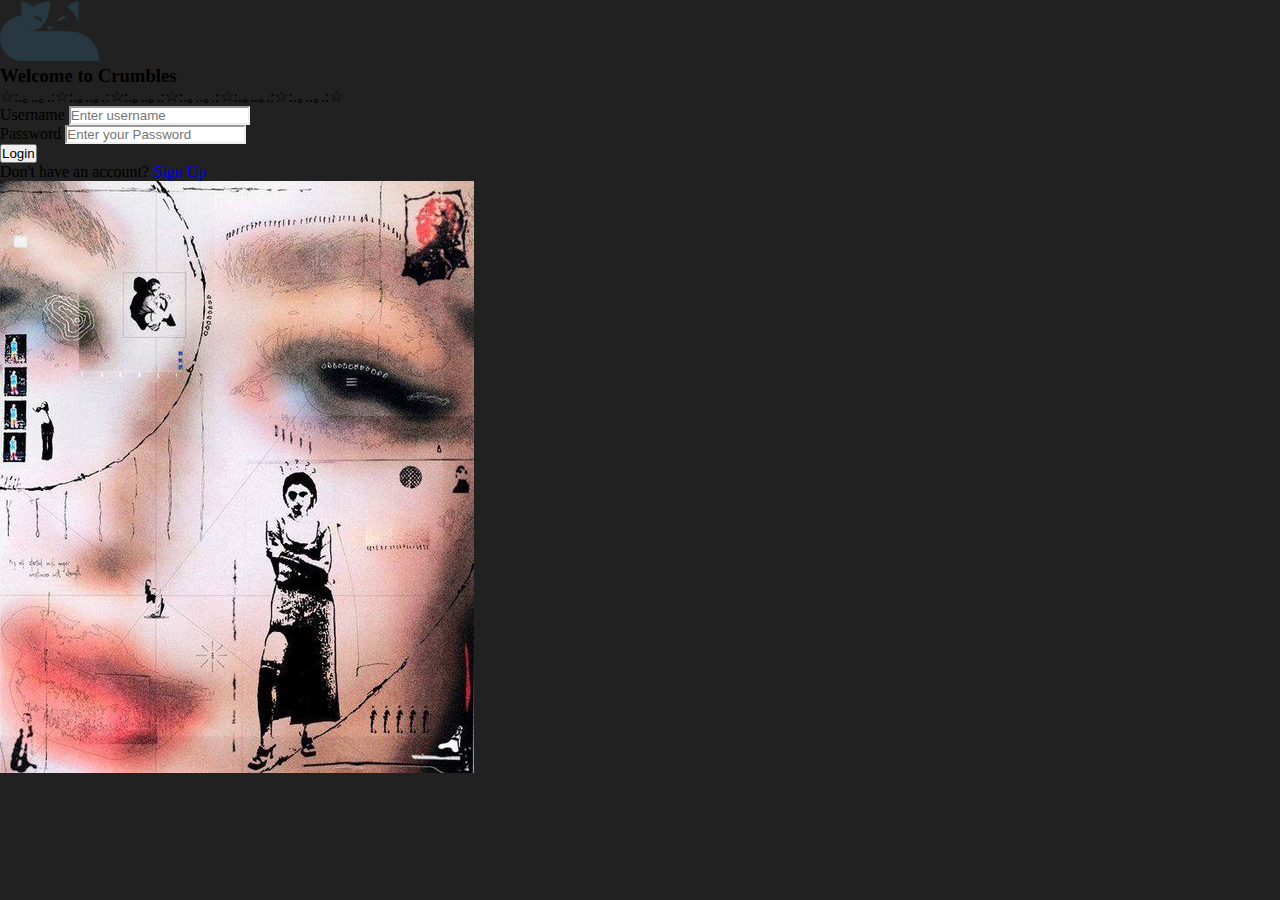
<file: microbloglite-frontend/index.html>
<!DOCTYPE html>
<html lang="en">
<head>
    <meta charset="UTF-8">
    <meta http-equiv="X-UA-Compatible" content="IE=edge">
    <meta name="viewport" content="width=device-width, initial-scale=1.0">
    <title>Login to the Microblog Network!</title>

    <!-- Bootstrap -->
    <link href="https://cdn.jsdelivr.net/npm/bootstrap@5.3.0/dist/css/bootstrap.min.css" rel="stylesheet"
        integrity="sha384-9ndCyUaIbzAi2FUVXJi0CjmCapSmO7SnpJef0486qhLnuZ2cdeRhO02iuK6FUUVM" crossorigin="anonymous">
    <script src="https://cdn.jsdelivr.net/npm/bootstrap@5.3.0/dist/js/bootstrap.bundle.min.js"
        integrity="sha384-geWF76RCwLtnZ8qwWowPQNguL3RmwHVBC9FhGdlKrxdiJJigb/j/68SIy3Te4Bkz"
        crossorigin="anonymous"></script>

    <!-- Global CSS -->
    <link rel="stylesheet" href="global.css">

    <!-- Page-specific CSS -->
    <link rel="stylesheet" href="landing.css">

    <!-- Run BEFORE page is finished loading -->
    <script src="./auth.js"></script>
    <script>
        // If the user IS logged in, redirect to posts.html
        if (isLoggedIn() === true) window.location.replace("posts.html");
    </script>
</head>
<body class="d-flex align-items-center justify-content-center vh-100">
    <section class="container-fluid p-0">
        <div class="row g-0 h-100">
            <!-- Left Section: Form -->
            <div class="col-12 col-md-6 d-flex flex-column justify-content-center align-items-center text-light p-5 bg-dark">
                <div class="text-center mb-4">
                    <img src="/images/logoipsum-338.svg" alt="Logo" class="mb-3" width="100">
                    <h3 class="fw-bold">Welcome to Crumbles</h3>
                    <p>☆:.｡..｡.:☆:.｡..｡.:☆:.｡..｡.:☆:.｡..｡.:☆:.｡..｡.:☆:.｡..｡.:☆</p>
                </div>

                <form id="login" class="w-100">
                    <div class="mb-3">
                        <label for="username" class="form-label">Username</label>
                        <input type="text" id="username" class="form-control" placeholder="Enter username" minlength="3" required>
                    </div>
                    <div class="mb-4">
                        <label for="password" class="form-label">Password</label>
                        <input type="password" id="password" class="form-control" placeholder="Enter your Password" minlength="6" required>
                    </div>
                    <button type="submit" id="loginButton" class="btn btn-light w-100 py-2 fw-bold">Login</button>
                </form>

                <div class="mt-3 text-center">
                    <p>Don't have an account? <a href="signup.html" class="text-light fw-bold">Sign Up</a></p>
                </div>
            </div>

            <!-- Right Section: Background Image -->
            <div class="col-12 col-md-6 d-none d-md-block">
                <img src="/images/capstonephotos/19.jpg" alt="Background" class="w-100 h-100 object-fit-cover">
            </div>
        </div>
    </section>

    <!-- Page-specific Script -->
    <script src="landing.js"></script>
</body>
</html>
</file>
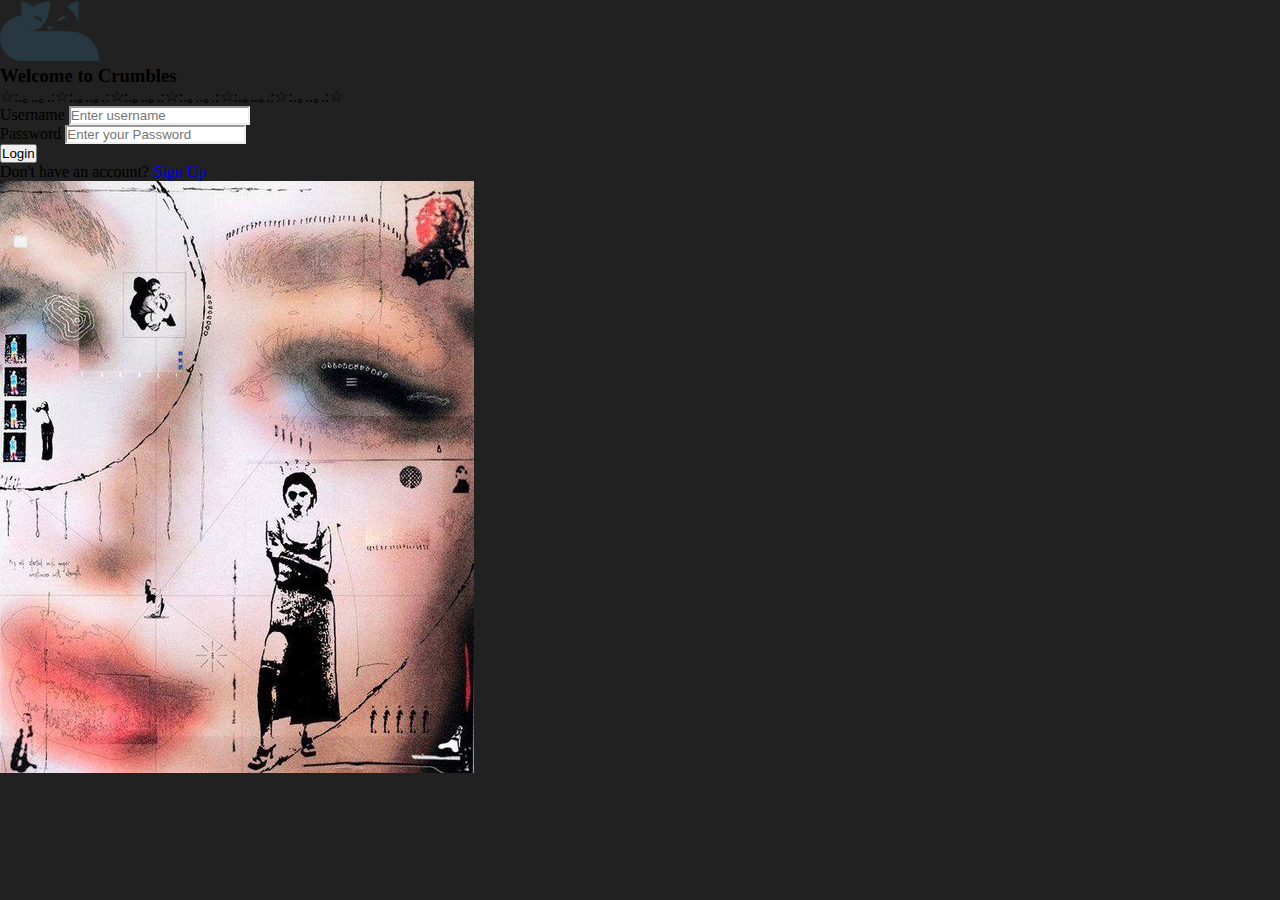
<file: microbloglite-frontend/posts.html>
<!-- POSTS page -->
<!DOCTYPE html>
<html lang="en">

<head>
    <meta name="viewport" content="width=device-width, initial-scale=1.0, maximum-scale=1.0, user-scalable=0">
    <meta charset="utf-8" />

    <title>MicroblogLite post</title>

    <!-- fontawsome CSS -->
    <link rel="stylesheet" href="https://use.fontawesome.com/releases/v5.15.4/css/all.css"
        integrity="sha384-DyZ88mC6Up2uqS4h/KRgHuoeGwBcD4Ng9SiP4dIRy0EXTlnuz47vAwmeGwVChigm" crossorigin="anonymous" />
    <link rel="stylesheet" href="https://site-assets.fontawesome.com/releases/v6.4.0/css/all.css"
        crossorigin="anonymous" />

    <link href="https://fonts.cdnfonts.com/css/helvetica-neue-55" rel="stylesheet">

    <link rel="stylesheet" href="global.css" />
    <link rel="stylesheet" href="posts.css" />


    <!-- Bootstrap 5 CSS -->
    <link href="https://cdn.jsdelivr.net/npm/bootstrap@5.3.2/dist/css/bootstrap.min.css" rel="stylesheet"
        integrity="sha384-T3c6CoIi6uLrA9TneNEoa7RxnatzjcDSCmG1MXxSR1GAsXEV/Dwwykc2MPK8M2HN" crossorigin="anonymous">

    <!-- jQuery JS -->
    <script src="https://code.jquery.com/jquery-3.6.0.min.js"></script>

    <!-- Bootstrap 5 JS -->
    <script src="https://cdn.jsdelivr.net/npm/bootstrap@5.3.2/dist/js/bootstrap.bundle.min.js"
        integrity="sha384-C6RzsynM9kWDrMNeT87bh95OGNyZPhcTNXj1NW7RuBCsyN/o0jlpcV8Qyq46cDfL"
        crossorigin="anonymous"></script>

    <!-- Run BEFORE page is finished loading (before window.onload): -->
    <script src="auth.js"></script>

    <script>
        // If the user is NOT logged in, redirect back to the landing page (index.html)
        if (isLoggedIn() === false) window.location.replace("index.html");
    </script>
</head>

<body>
    <div class="page_parent"> 

        <aside class="left_bar">
            <figure class="header_logo d-flex">
                <img src="/images/logoipsum-338.svg" class="object-fit-cover w-100" alt="Logo">
            </figure>
            <a><i class="fal fa-home"></i> Home</a>
            <a><i class="fal fa-search"></i> Search</a>
            <a><i class="far fa-compass"></i> Explore</a>
            <a><i class="fal fa-video"></i>Reels</a>
            <a><i class="far fa-paper-plane"></i> Messages</a>
            <a><i class="fal fa-heart"></i> Notifications</a>
            <a id="new-post"><i class="far fa-plus-square"></i>Post</a>
            <a><i class="fal fa-bars"></i> More</a>
        </aside>

        <section class="d-inline-block w-100 float-start post_parent">
            <div class="post_container">
                <div class="d-grid w-100 post_box">
                    <div class="content_area">
                        <header class="desk_header d-block">
                            <div class="custom_container">
                                <div class="d-flex align-items-center justify-content-between w-100">
                                    <div class="stories">
                                        <div class="story">
                                            <img src="/images/capstonephotos/1.jpg" alt="Story 3">
                                            <p>anne</p>
                                        </div>
                                        <div class="story">
                                            <img src="/images/capstonephotos/2.jpg" alt="Story 4">
                                            <p>haruna</p>
                                        </div>
                                        <div class="story">
                                            <img src="/images/capstonephotos/3.jpg" alt="Story 5">
                                            <p>keiko</p>
                                        </div>
                                        <div class="story">
                                            <img src="/images/capstonephotos/6.jpg" alt="Story 6">
                                            <p>samuel</p>
                                        </div>
                                        <div class="story">
                                            <img src="/images/capstonephotos/5.jpg" alt="Story 7">
                                            <p>maksym</p>
                                        </div>
                                        <div class="story">
                                            <img src="/images/capstonephotos/4.jpg" alt="Story 8">
                                            <p>kate</p>
                                        </div>
                                        <div class="story">
                                            <img src="/images/capstonephotos/7.jpg" alt="Story 9">
                                            <p>belle</p>
                                        </div>
                                        <div class="story">
                                            <img src="/images/capstonephotos/9.jpg" alt="Story 10">
                                            <p>alisa</p>
                                        </div>
                                        <div class="story">
                                            <img src="/images/capstonephotos/13.jpg" alt="Story 11">
                                            <p>jess</p>
                                        </div>
                                    </div>
                        </header>
                        <main class="container">
                            <div id="postRow" ></div>
                            <div class="single_article_parent d-inline-block w-100">
                            <div class="single_article_data d-flex flex-column w-100">
                                <div class="blog_listing d-flex align-items-center justify-content-center flex-wrap">
                                    <a class="single_blog_box_main d-flex flex-column">

                                        <div class="story_user d-flex align-items-center">
                                            <figure>
                                                <img src="/images/capstonephotos/5.jpg">
                                            </figure>
                                            <span>maksym</span>
                                              <small> •  2h</small>
                                        </div>
                                        <div class="single_blog_box_figure d-flex w-100">
                                            <img src="/images/capstonephotos/31.jpeg">
                                        </div>
                                        <div class="single_blog_box d-flex flex-column w-100 h-100">
                                            <div
                                                class="single_blog_box_des_tags d-flex w-100 align-items-center flex-wrap justify-content-start">
                                                <span style="
                                                    padding-right: 15px; margin-right: 15px;
                                                "><i class="far fa-heart" style="
                                                    font-size: 19px;
                                                "></i></span><small><i class="far fa-comment" style="
                                                    font-size: 19px;
                                                "></i></small>
                                            </div>
                                            <div
                                                class="single_blog_box_des_tags d-flex w-100 align-items-center flex-wrap justify-content-start">
                                                <span>100 Likes</span>
                                                <small>10 Comments</small>
                                            </div>
                                            <p>Tea time</p>
                                            <p>2 hours ago</p>
                                        </div>
                                    </a>
                                    <a class="single_blog_box_main d-flex flex-column">

                                        <div class="story_user d-flex align-items-center">
                                            <figure>
                                                <img src="/images/capstonephotos/15.jpg">
                                            </figure>
                                            <span>amy</span>
                                        </div>
                                        <div class="single_blog_box_figure d-flex w-100">
                                            <video class="video" autoplay muted loop playsinline>
                                                <source src="/images/capstonephotos/video1.mov">
                                            </video>
                                        </div>
                                        <div class="single_blog_box d-flex flex-column w-100 h-100">
                                            <div
                                                class="single_blog_box_des_tags d-flex w-100 align-items-center flex-wrap justify-content-start">
                                                <span style="
                                                    padding-right: 15px; margin-right: 15px;
                                                "><i class="far fa-heart" style="
                                                    font-size: 19px;
                                                "></i></span><small><i class="far fa-comment" style="
                                                    font-size: 19px;
                                                "></i></small>
                                            </div>
                                            <div
                                                class="single_blog_box_des_tags d-flex w-100 align-items-center flex-wrap justify-content-start">
                                                <span>86 Likes</span>
                                                <small>24 Comments</small>
                                            </div>
                                            <p>my my apple of my eye</p>
                                            <p>1 week ago</p>
                                        </div>
                                    </a>
                                    
                                    <a class="single_blog_box_main d-flex flex-column">
                                        <div class="single_blog_box_figure d-flex w-100">
                                            <img src="/images/capstonephotos/11.jpg" />
                                        </div>
                                        <div class="single_blog_box d-flex flex-column w-100 h-100">
                                            <div
                                                class="single_blog_box_des_tags d-flex w-100 align-items-center flex-wrap justify-content-start">
                                                <span style="
                                                    padding-right: 15px;
                                                    margin-right: 15px;
                                                "><i class="far fa-heart" style="
                                                    font-size: 19px;
                                                "></i></span><small><i class="far fa-comment" style="
                                                    font-size: 19px;
                                                "></i></small>
                                            </div>
                                            <div
                                                class="single_blog_box_des_tags d-flex w-100 align-items-center flex-wrap justify-content-start">
                                                <span>78 Likes</span>
                                                <small>5 Comments</small>
                                            </div>
                                            <p>Project of life</p>
                                            <p>1 week ago</p>
                                        </div>
                                    </a>
                                    <a class="single_blog_box_main d-flex flex-column">
                                        <div class="single_blog_box_figure d-flex w-100">
                                            <img src="/images/capstonephotos/32.jpeg" />
                                        </div>
                                        <div class="single_blog_box d-flex flex-column w-100 h-100">
                                            <div
                                                class="single_blog_box_des_tags d-flex w-100 align-items-center flex-wrap justify-content-start">
                                                <span style="
                                                    padding-right: 15px;
                                                    margin-right: 15px;
                                                "><i class="far fa-heart" style="
                                                    font-size: 19px;
                                                "></i></span><small><i class="far fa-comment" style="
                                                    font-size: 19px;
                                                "></i></small>
                                            </div>
                                            <div
                                                class="single_blog_box_des_tags d-flex w-100 align-items-center flex-wrap justify-content-start">
                                                <span>16 Likes</span>
                                                <small>3 Comments</small>
                                            </div>
                                            <p>oh to be home</p>
                                            <p>2 week ago</p>
                                        </div>
                                    </a>
                                    <a class="single_blog_box_main d-flex flex-column">
                                        <div class="single_blog_box_figure d-flex w-100">
                                            <img src="/images/capstonephotos/30.jpeg" />
                                        </div>
                                        <div class="single_blog_box d-flex flex-column w-100 h-100">
                                            <div
                                                class="single_blog_box_des_tags d-flex w-100 align-items-center flex-wrap justify-content-start">
                                                <span style="                        
                                                    padding-right: 15px;
                                                    margin-right: 15px;
                                                "><i class="far fa-heart" style="
                                                    font-size: 19px;
                                                "></i></span><small><i class="far fa-comment" style="
                                                    font-size: 19px;
                                                "></i></small>
                                            </div>
                                            <div
                                                class="single_blog_box_des_tags d-flex w-100 align-items-center flex-wrap justify-content-start">
                                                <span>40 Likes</span>
                                                <small>13 Comments</small>
                                            </div>
                                            <p>fall time</p>
                                            <p>2 week ago</p>
                                        </div>
                                    </a>
                                </div>
                            </div>
                        </div>
                    </div>
                        </main>
                    <aside>
                        <div class="profile_listing">
                            <div class="single_profile_list">
                                <figure>
                                    <img lazy="loading" src="/images/capstonephotos/15.jpg" alt="Profile Picture">
                                    <figcaption>
                                        <h4 id="profile-name">lenaem</h4>
                                        <small id="profile-username">lena</small>
                                    </figcaption>
                                </figure>
                                <label type="button" id="sort_toggle" data-bs-toggle="dropdown" aria-expanded="false" class="switch_btn">
                                    <i class="fal fa-chevron-down"></i>
                                </label>
                                <div class="filter_dropdown_main dropdown-menu" aria-labelledby="sort_toggle">
                                    <ul class="filter_dropdown d-grid w-100">
                                        <li class="w-100">
                                            <a href="./profile.html" class="w-100 d-flex align-items-center">
                                                <i class="fal fa-user"></i> Profile
                                            </a>
                                        </li>
                                        <li class="w-100">
                                            <a id="logout_btn" onclick="logout()" class="w-100 d-flex align-items-center">
                                                <i class="fal fa-sign-out-alt"></i> Logout
                                            </a>
                                        </li>
                                    </ul>
                                </div>
                            </div>
                            <div class="listing_divider d-flex align-items-center justify-content-between">
                                <h5> Suggested for you</h5>
                                <a>See All</a>
                            </div>
                            <div class="single_profile_list1">
                                <figure>
                                    <img lazy="loading" src="/images/capstonephotos/16.jpg">
                                    <figcaption>
                                        <h4>lovescape</h4>
                                    </figcaption>
                                </figure>
                                <a class="switch_btn">Follow</a>
                            </div>
                            <div class="single_profile_list1">
                                <figure>
                                    <img lazy="loading" src="/images/capstonephotos/25.jpg">
                                    <figcaption>
                                        <h4>_.jhpa</h4>
                                    </figcaption>
                                </figure>
                                <a class="switch_btn">Follow</a>
                            </div>
                            <div class="single_profile_list1">
                                <figure>
                                    <img lazy="loading" src="/images/capstonephotos/24.jpg">
                                    <figcaption>
                                        <h4>oxford_</h4>
                                    </figcaption>
                                </figure>
                                <a class="switch_btn">Follow</a>
                            </div>
                            <div class="single_profile_list1">
                                <figure>
                                    <img lazy="loading" src="/images/capstonephotos/22.jpg">
                                    <figcaption>
                                        <h4>palm_4</h4>
                                    </figcaption>
                                </figure>
                                <a class="switch_btn">Follow</a>
                            </div>
                        </div>
                    </aside>
                </div>
            </div>
        </section>
    </div>
    <!-- Page-specific code -->
    <script src="posts.js"></script>
</body>
</html>
</file>
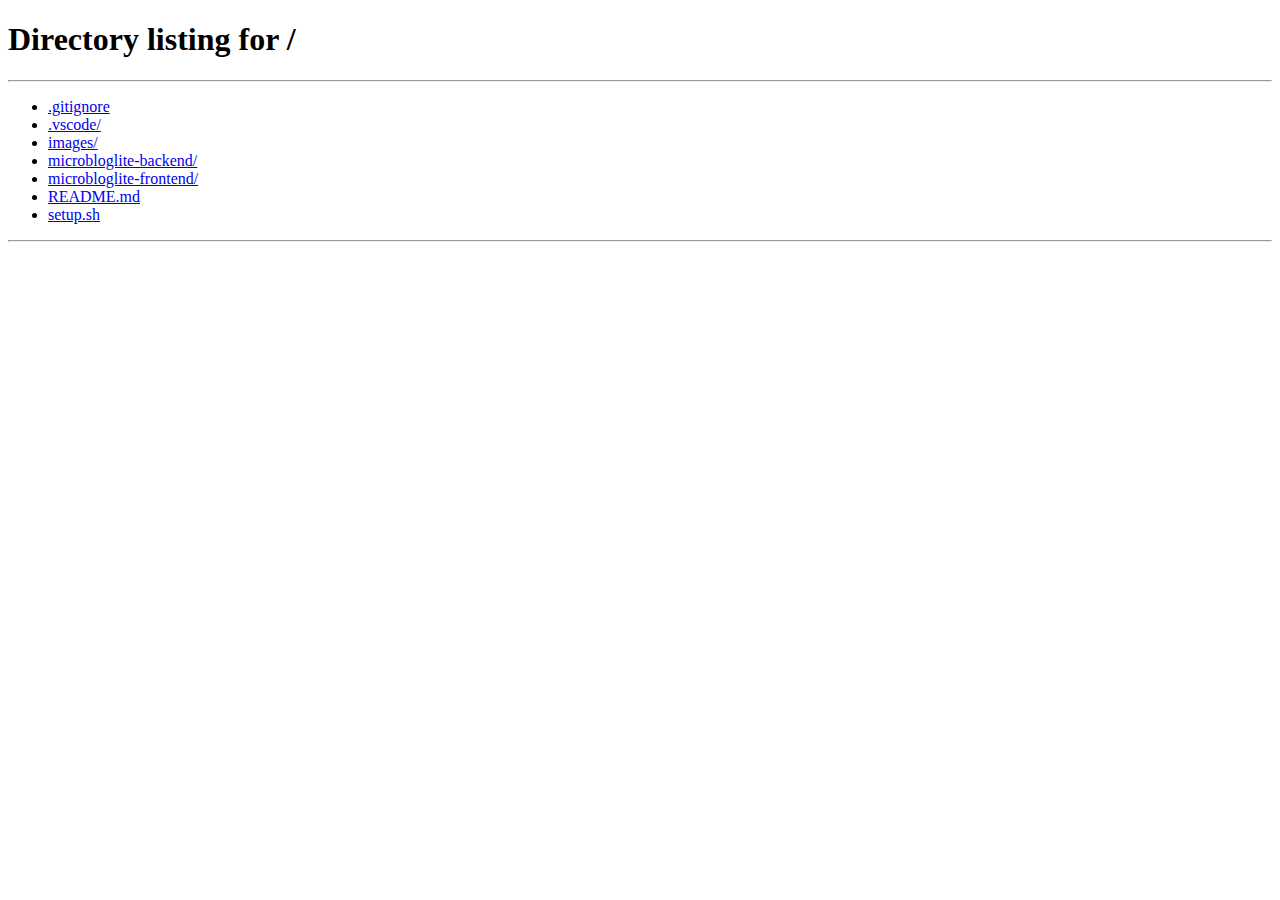
<file: microbloglite-frontend/profile.html>
<!DOCTYPE html>
<html lang="en">
<head>
    <meta charset="UTF-8">
    <meta name="viewport" content="width=device-width, initial-scale=1.0">
    <title>Profile</title>
    <!-- fontawsome CSS -->
    <link rel="stylesheet" href="https://use.fontawesome.com/releases/v5.15.4/css/all.css"
        integrity="sha384-DyZ88mC6Up2uqS4h/KRgHuoeGwBcD4Ng9SiP4dIRy0EXTlnuz47vAwmeGwVChigm" crossorigin="anonymous" />
    <link rel="stylesheet" href="https://site-assets.fontawesome.com/releases/v6.4.0/css/all.css"
        crossorigin="anonymous" />

    <link href="https://fonts.cdnfonts.com/css/helvetica-neue-55" rel="stylesheet">
  
      <!-- Global CSS (CSS rules you want applied to all pages) -->
      <link rel="stylesheet" href="global.css" />
      <!-- Page-specific CSS -->
      <link rel="stylesheet" href="profile.css" />
     <!-- Run BEFORE page is finished loading (before window.onload): -->
     <script src="auth.js"></script>
     <script>
       if (isLoggedIn() === false) window.location.replace("/");
     </script>
</head>

<body>
    <div class="container">
        <div class="profile">
            <div class="profile-header">
                <img src="/images/capstonephotos/15.jpg" alt="profile" class="profile-image">
                <h3 id="profile-title"></h3>
                <p id="profile-email"></p>
            </div>
            
        </div>
           
        <div class="menu">
            <button class="menu-link" aria-label="Homepage" onclick="window.location.href='posts.html';">
                <i class="fa-solid fa-circle-user menu-icon"></i> Homepage</button>
            <button id="logoutButton" class="btn btn-danger" onclick="logout()">
                <i class="fa-solid fa-right from-bracket menu-icon"></i>Logout</button>
         </div>
        </div>

         <!-- <form class="account">
            <div class="account-edit">
                <div class="input-container">
                    <textarea id="bio" placeholder="Write what you're feeling "></textarea>
                </div>
            </div>

            <div class="btn-container">
                <button class="btn-post">Post</button>
                <button class="btn-cancel">Cancel</button>
            </div>
         </form> -->
        <div class="posts-container">
         <div id="userPostRow"></div>
        </div>
    <script src="profile.js"></script>
</body>
</html>
</file>
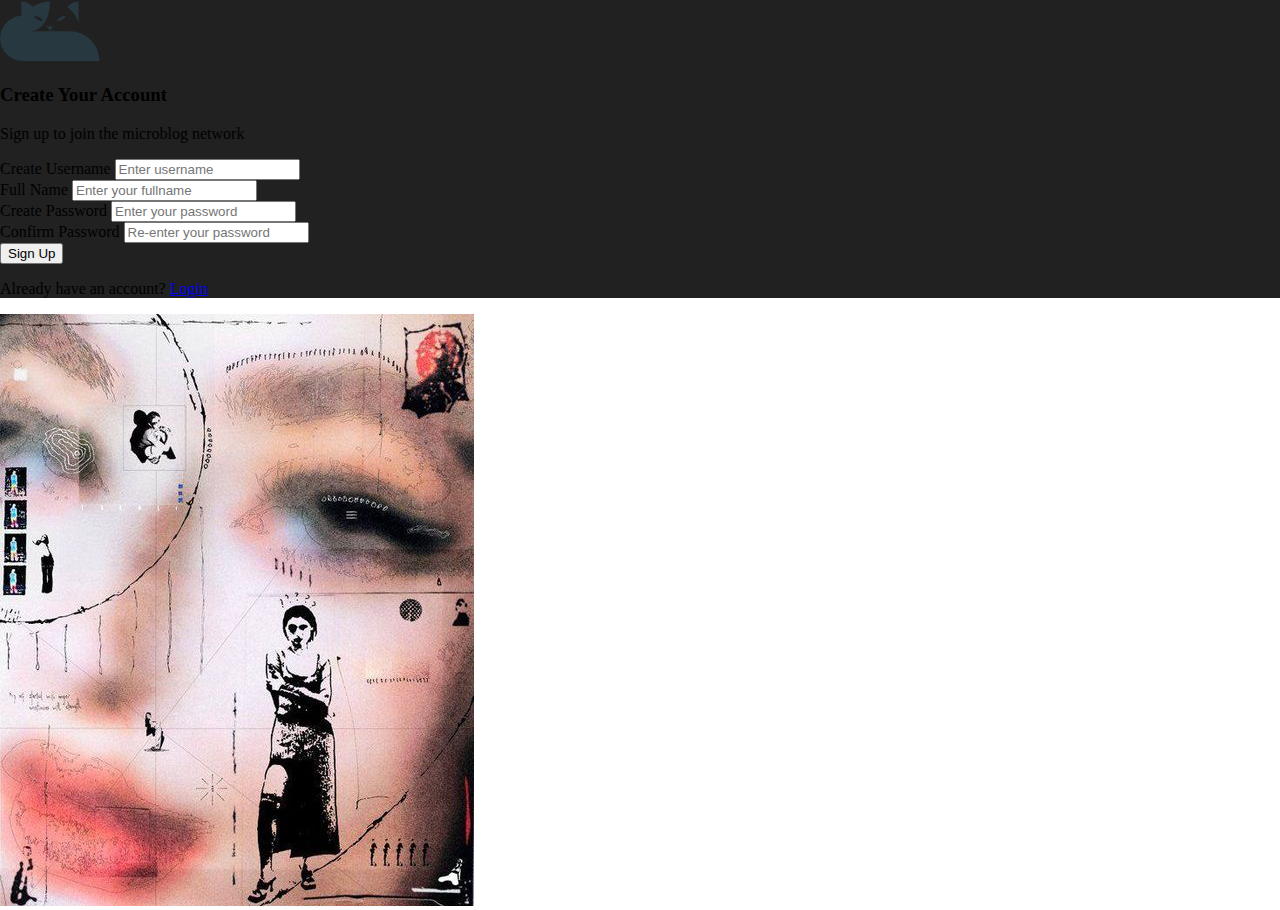
<file: microbloglite-frontend/signup.html>
<!DOCTYPE html>
<html lang="en">
<head>
    <meta charset="UTF-8">
    <meta http-equiv="X-UA-Compatible" content="IE=edge">
    <meta name="viewport" content="width=device-width, initial-scale=1.0">
    <title>Sign Up to the Microblog Network!</title>

    <!-- Bootstrap -->
    <link href="https://cdn.jsdelivr.net/npm/bootstrap@5.3.0/dist/css/bootstrap.min.css" rel="stylesheet"
        integrity="sha384-9ndCyUaIbzAi2FUVXJi0CjmCapSmO7SnpJef0486qhLnuZ2cdeRhO02iuK6FUUVM" crossorigin="anonymous">
    <script src="https://cdn.jsdelivr.net/npm/bootstrap@5.3.0/dist/js/bootstrap.bundle.min.js"
        integrity="sha384-geWF76RCwLtnZ8qwWowPQNguL3RmwHVBC9FhGdlKrxdiJJigb/j/68SIy3Te4Bkz"
        crossorigin="anonymous"></script>


    <link rel="stylesheet" href="landing.css">
    <script src="./auth.js"></script>
    <script>
        // If the user IS logged in, redirect to posts.html
        if (isLoggedIn() === true) window.location.replace("posts.html");
      </script>
</head>
<body class="d-flex align-items-center justify-content-center vh-100">

<section class="container-fluid p-0">
    <div class="row g-0 h-100">

        <!-- Left Section: Sign-up Form -->
        <div class="col-12 col-md-6 d-flex flex-column justify-content-center align-items-center text-light p-5 bg-dark">
            <div class="container">
                <div class="text-center mb-4">
                    <img src="/images/logoipsum-338.svg" alt="Logo" class="mb-3" width="100">
                    <h3 class="fw-bold">Create Your Account</h3>
                    <p>Sign up to join the microblog network</p>
                </div>

                <form id="signup" class="w-100">
                    <div class="mb-3">
                        <label for="username" class="form-label">Create Username</label>
                        <input type="text" id="username" class="form-control" placeholder="Enter username" minlength="3" required>
                    </div>
                    <div class="mb-3">
                        <label for="fullname" class="form-label">Full Name </label>
                        <input type="text" id="fullname" class="form-control" placeholder="Enter your fullname" required>
                    </div>
                    <div class="mb-4">
                        <label for="create-password" class="form-label">Create Password</label>
                        <input type="password" id="createPassword" class="form-control" placeholder="Enter your password" minlength="6" required>
                    </div>
                    <div class="mb-4">
                        <label for="confirm-password" class="form-label">Confirm Password</label>
                        <input type="password" id="confirmPassword" class="form-control" placeholder="Re-enter your password" minlength="6" required>
                    </div>
                    
                    <button type="submit" id="signupButton" class="btn btn-light w-100 py-2 fw-bold">Sign Up</button>
                </form>

                <div class="mt-3 text-center">
                    <p>Already have an account? <a href="index.html" class="text-light fw-bold">Login</a></p>
                </div>
            </div>
        </div>

        <!-- Right Section: Background Image -->
        <div class="col-12 col-md-6 d-none d-md-block">
            <img src="/images/capstonephotos/19.jpg" alt="Background" class="w-100 h-100 object-fit-cover">
        </div>
    </div>
</section>
<script src="signup.js"></script>
</body>
</html>
</file>
<file: microbloglite-frontend/global.css>
* {
  -web-kit-box-sizing: border-box;
  -moz-box-sizing: border-box;
  box-sizing: border-box;
  padding: 0px;
  margin: 0px;
  box-sizing: border-box;
  -webkit-text-size-adjust: 100%;
}

html {
  scroll-behavior: smooth;
}
body {
  touch-action: manipulation;
  width: 100%;
  margin: 0px;
  background-color: #212121 !important;
}
:root {
  touch-action: pan-x pan-y;
}

a {
  text-decoration: none !important;
}
h1,
h2,
h3,
h4,
h5,
h6,
p,
figure,
ul {
  margin: 0px;
  padding: 0px;
  list-style: none;
}
.cursor-pointer {
  cursor: pointer;
}
.custom_container {
  max-width: 540px;
  margin: 0 auto;
}

.focus ,input{
  outline: none !important;
  box-shadow: none !important;
  border-color: unset !important;
}
button:focus-visible,input:focus-visible {
  outline: unset !important;
}


/* header style  */
/* for home page only  */

/*  */
.header_logo{
  width: 100px;
}

/* header profile dropdown css */

.profile_filter label {
  font-size: 14px;
  font-weight: 500;
  line-height: 17.64px;
  color:#fff;
}

.profile_filter label i {
  font-size: 12px;
  font-weight: 500;
  line-height: 17.64px;
  color:#fff;
  margin-left: 10px;
}

.filter_dropdown_main {
  box-shadow: 0px 7px 24px 0px #000;
  padding: 20px 14px !important;
  border: unset !important;
  width: 212px;
}

.filter_dropdown {
  gap: 14px;
  margin: 0px !important;
  padding: 0px !important;
}

.filter_dropdown li a {
  font-size: 14px;
  font-weight: 500;
  line-height: 17.64px;
  color: #000 !important;
  cursor: pointer;
}

.filter_dropdown li a i {
  font-size: 14px;
  font-weight: 500;
  line-height: 17.64px;
  color: #000;
  margin-right: 15px;
}

.profile_filter label img {
  width: 40px;
  border-radius: 50%;
  height: 40px;
  object-fit: cover;
  margin-right: 10px;
}

/* mobile menu css */
div#mobileMenu {
  background: #ffffff0d;
  backdrop-filter: blur(20px);
  border: 1px solid #ffffff26;
  width: 100%;
}
.mobile_menu_header {
  padding: 40px 20px !important;
}
.mobile_menu_header button {
  color: #fff !important;
  background: transparent;
  box-shadow: unset !important;
  border: unset !important;
  outline: unset !important;
  font-size: 23px;
  position: absolute;
  top: 39px;
  right: 30px;
}


@media (max-width: 1500px) {
  .desk_header {
    padding: 20px 20px;
  }



}


/* footer style */

.footer_section {
  border-top: 1px solid #ffffff1f;
  padding: 0px 20px;
}
.footer_header {
  padding-top: 60px;
}
.footer_header figure {
  width: 65px;
  padding-bottom: 20px;
}

.footer_header p {
  font-size: 15px;
  font-weight: 400;
  line-height: 24px;
  color: #ffffff85;
  max-width: 1080px;
}

.copyright_footer {
  border-top: 1px solid #ffffff1f;
  padding: 20px 0px 20px 0px;
}
.copyright_footer p {
  font-size: 14px;
  line-height: 20px;
  color: #fff;
}
.copyright_footer p a{
  font-size: 14px;
  line-height: 20px;
  color: #fff !important;
}
.footer_links {
margin-bottom: 30px;
}
.footer_links a{
margin-bottom: 15px;

font-size: 15px;
font-weight: 400;
line-height: 24px;
margin-right: 20px;
color: rgba(184, 194, 207, 1) !important;
text-transform: uppercase;
cursor: pointer;
padding: 0px 10px 0px 10px;
position: relative;

}

@media (max-width: 1024px) {
 
  .copyright_footer {
    padding: 15px 0px 15px 0px;
  }
}
@media (max-width: 768px) {
  
}
@media (max-width: 540px) {

  .footer_header p {
    font-size: 14px;
    line-height: 21px;
    max-width: 100%;
  }
}
.create_post_parnt{
  padding: 0px 10px;
  margin-bottom: 40px;
}

.profile_img{
  display: flex;
  width: 100%;
  align-items: center;
  justify-content: center;
  margin-bottom: 20px;
}

.profile_img img{
  width: 180px;
  height: 180px;
  border-radius: 50%;
  object-fit: cover;
}
</file>
<file: microbloglite-frontend/landing.css>
/* Landing Page CSS - Minimal version */

:root {
    --auth-bg-color: #212121;
    --auth-text-color: #fff;
}

html, body {
    height: 100%;
    margin: 0;
}

/* Background color for the left section */
.bg-dark {
    background-color: var(--auth-bg-color) !important;
}
</file>
<file: microbloglite-frontend/posts.css>
/* Posts Page CSS */

/* banner style start  */
.inner_banner_text_section {
  background-size: cover;
  background-repeat: no-repeat;
  background-position: center;
  padding: 190px 10px 100px 10px;
  margin-bottom: 30px;
}

.inner_banner_container {
  max-width: 1140px;
  margin: 0 auto;
}


.inner_banner_slider_text h2 {
  font-size: 66px;
  font-weight: 700;
  line-height: 68px;
  letter-spacing: 0em;
  color: #fff;
  padding-bottom: 22px;
  margin: 0px;
  text-transform: uppercase;
}
.inner_banner_slider_text a{
  font-size: 20px;
  font-weight: normal;
  line-height: 29px;
  letter-spacing: 0em;
  color: #fff !important;
  margin: 0px;
  text-transform: capitalize;
  text-decoration: underline !important;
}

@media (max-width: 1024px) {
  .inner_banner_text_section {
    padding: 125px 10px 40px 10px;
  }
  .inner_banner_slider_text a{
  font-size: 16px;
  line-height: 20px;
  }
  .inner_banner_slider_text h2 {
    font-size: 44px;
    line-height: 35px;
  }
}

@media (max-width: 768px) {

}

.photo {
  position: absolute;
  right: 50px; /* Distance from the right edge */
  top: 50%; /* Center vertically */
  transform: translateY(50%);
  display: flex;
  align-items: baseline;
}

/* Profile image and dropdown styles */
.story_user {
margin-bottom: 10px;
}
.story_user figure{
margin: 0px;
}
.story_user figure img{
width: 30px;
height: 30px;
border-radius: 50%; /* Circular profile image */
object-fit: cover;
margin-right: 10px;
}

.story_user span{
color: #878787 !important;
font-size: 16px;
margin-right: 5px;
}

.story_user small{
color: #878787 !important;
font-size: 16px;
}

.profile_filter img {
  width: 40px;
  height: 40px;
  border-radius: 50%; /* Circular profile image */
  object-fit: cover;
}
/* banner style end  */

/* blog page css start */
.page_parent{
display: grid;
grid-template-columns: 1fr 4fr;
gap: 0px 30px;
}
.post_parent{
  padding: 40px 20px 60px 20px;
  height: 100vh;
  overflow-y: auto;
}
.post_box{
  grid-template-columns: 1.5fr 1fr;
  gap: 20px 60px;
}
.post_container{
max-width: 1140px;
margin: 0 auto;
}
.left_bar{
border-right: 1px solid #555;
padding: 50px 30px 20px 30px;
display: flex;
gap: 32px;
flex-direction: column;
height: 100vh;
overflow-y: auto;
}


.left_bar a{
color: #fff !important;
font-size: 18px;
display: flex;
    align-items: center;
    line-height: 26px;
    gap: 0px 16px;
}
.left_bar a img {
width: 40px;
height: 40px;
border-radius: 50%;
}
.profile_listing{
display: flex; 
flex-direction: column;
gap: 20px;
}
.single_profile_list{
display: flex;
justify-content: space-between;
align-items: center;
flex-wrap: wrap;
}
.single_profile_list figure{
display: flex;
align-items: center;
}
.single_profile_list figure img{
width: 50px;
height: 50px;
border-radius: 50%;
margin-right: 10px;
}
.single_profile_list figure figcaption h4{
font-size: 13px;
color: #fff;
padding-bottom: 1px;
margin: 0px;
}
.single_profile_list figure figcaption small{
font-size: 14px;
color: #919191;
}
.single_profile_list .switch_btn{
color: rgb(0, 149, 246);
font-size: 14px;

}
.single_profile_list1{
  display: flex;
  justify-content: space-between;
  align-items: center; 
  flex-wrap: wrap;
  }
  .single_profile_list1 figure{
  display: flex;
  align-items: center;
  }
  .single_profile_list1 figure img{
  width: 30px;
  height: 30px;
  border-radius: 50%;
  margin-right: 9px;
  }
  .single_profile_list1 figure figcaption h4{
  font-size: 12px;
  color: #fff;
  padding-bottom: 1px;
  margin: 0px;
  }
  .single_profile_list1 figure figcaption small{
  font-size: 13px;
  color: #919191;
  }
  .single_profile_list1 .switch_btn{
  color: rgb(0, 149, 246);
  font-size: 14px;

  }
.listing_divider h5{
font-size: 18px;
color: #fff;
padding-bottom: 1px;
}
.listing_divider a{
font-size: 16px;
color: #fff !important;
}

.content_area{
max-width: 487px;
margin: 0 auto; 
}

  .single_article_parent *{
    color: #fff !important;
    border-color: #fff !important;
  }
  
  .blog_listing {
    margin: 0px -10px;
    padding: 0px;
  }
  
  .single_blog_box_main {
    flex: 0 0 100%;
    width: 100%;
    padding: 10px 10px 10px 10px;
    max-width: 100%;
  }
  
  .single_blog_box_main:hover {
    text-decoration: none;
  }
  
  .single_blog_box_figure img {
    width: 100%;
    object-fit: cover;
  }
  
  .single_blog_box {
    padding: 16px 5px 0px 5px;
  }
  
  .single_blog_box_des_tags {
    padding-bottom: 15px;
  }
  
  .single_blog_box_des_tags span {
    font-style: normal;
    font-weight: 500;
    font-size: 13px;
    line-height: 12px;
    border-right: 1px solid #000;
    color: #000;
    padding-right: 8px;
    margin-right: 8px;
  }
  
  
  .single_blog_box_des_tags small {
    font-style: normal;
    font-weight: 500;
    font-size: 13px;
    line-height: 12px;
    color:#000;
  }
  
  .single_blog_box h3 {
    font-style: normal;
    font-weight: 600;
    font-size: 16px;
    line-height: 22px;
    color: #000;
    margin-bottom: 9px;
    display: -webkit-box !important;
    -webkit-line-clamp: 2;
    -webkit-box-orient: vertical;
    height: 44px;
    overflow: hidden;
    text-overflow: ellipsis;
    word-break: break-all;
  }
  
  .single_blog_box p {
    font-style: normal;
    font-weight: 400;
    font-size: 14px;
    line-height: 18px;
    color: #000;
    margin-bottom: 14px;
    width: 100%;
    word-break: break-all;
    display: -webkit-box !important;
    -webkit-line-clamp: 1;
    -webkit-box-orient: vertical;
    height: 16px;
    overflow: hidden;
    text-overflow: ellipsis;
  }
  
  .single_blog_box strong {
    font-style: normal;
    font-weight: 600;
    font-size: 14px;
    line-height: 26px;
    text-decoration-line: underline;
    color: #000;
  }
  .single_blog_box_figure video {
      width: 100%;
      height: auto;
      object-fit: cover;
      display: block; /* Ensures no extra space is around the video */
  }
  
  
  /* @media (max-width: 1024px) {
    .blog_listing {
        margin: 0px -8px;
    }
    .single_blog_box_main {
      flex: 0 0 33.33%;
      width: 33.33%;
      padding: 8px 8px 8px 8px;
  }
}
@media (max-width: 768px) {
  .blog_listing {
      margin: 0px -8px;
  }
  .single_blog_box_main {
    flex: 0 0 50%;
    width: 50%;
    padding: 8px 8px 8px 8px;
}
}
@media (max-width: 540px) {
  .blog_listing {
      margin: 0px -8px;
  }
  .single_blog_box_main {
    flex: 0 0 100%;
    width: 100%;
    padding: 8px 8px 8px 8px;
}
} */

/* Stories Section */
.stories {
  display: flex;
  gap: 10px; /* Space between story items */
  overflow-x: auto; /* Horizontal scroll for small screens */
  padding: 10px 0;
  white-space: nowrap; /* Prevent wrapping of stories */
  margin-bottom: 10px;
  box-sizing: border-box; /* Include padding in width calculations */
  scroll-behavior: smooth;
  margin-top: 0;
  padding-top: 0;
}

.stories::-webkit-scrollbar-track
{
display: none;
-webkit-box-shadow: inset 0 0 6px rgba(0,0,0,.3);
border-radius: 10px;
background-color: #272727;
}

.stories::-webkit-scrollbar
{
display: none;
width: 4px;
height: 10px;
background-color: #272727;
}

.stories::-webkit-scrollbar-thumb
{
border-radius: 10px;
-webkit-box-shadow: inset 0 0 6px rgba(0,0,0,.3);
background-color: #555;
}



.stories .story {
  text-align: center;
  flex: 0 0 auto; /* Prevent items from shrinking */
  cursor: pointer;
  transition: transform 0.2s ease-in-out;
}
.stories .story img {
  width: 60px;
  height: 60px;
  border: 2px solid rgb(202, 174, 174); /* Story border effect */
  border-radius: 50%; /* Circular images */
  object-fit: cover;
  margin-bottom: 5px;
}
.stories .story p {
  font-size: 11px;
  color: #fffdfd;
  margin: 0;
}
/* Sidebar */
.sidebar {
  flex: 0.2;
  min-width: 250px;
  padding: 20px;
  border-right: 1px solid rgba(255, 255, 255, 0.2);
}

.sidebarOption {
  display: flex;
  align-items: center;
  cursor: pointer;
  padding: 10px 15px;
  border-radius: 30px;
  transition: background-color 0.3s ease;
}

.sidebarOption i {
  font-size: 30px;
  margin-right: 15px;
}

.sidebarOption h2 {
  font-size: 20px;
  font-weight: bold;
}

.sidebarOption:hover {
  background-color: rgba(255, 255, 255, 0.1);
}

.sidebar_tweet {
  background-color: #4f4fb7;
  color: white;
  font-weight: bold;
  border: none;
  border-radius: 30px;
  height: 50px;
  width: 100%;
  margin-top: 20px;
  cursor: pointer;
}
</file>
<file: microbloglite-frontend/profile.css>
/* Reset browser styles */
body, html {
    margin: 0;
    padding: 0;
    box-sizing: border-box;
    font-family: Arial, sans-serif;
}

/* Full height for centering */
body {
    display: flex;
    justify-content: center;
    align-items: center;
    flex-direction: column;
    min-height: 100vh;
    background-color: #f4f4f4;
}

/* Container styling */
.container {
    text-align: center;
    background: white;
    padding: 20px;
    border-radius: 10px;
    box-shadow: 0 4px 6px rgba(0, 0, 0, 0.1);
    width: 100%;
    max-width: 400px;
    margin: 20px auto;
}

/* Profile styling */
.profile-header {
    display: flex;
    flex-direction: column;
    align-items: center;
    gap: 10px;
    margin-bottom: 20px;
}

.profile-image {
    width: 120px;
    height: 120px;
    border-radius: 50%;
    object-fit: cover;
    border: 3px solid #ccc;
}

.profile-title {
    font-size: 24px;
    font-weight: bold;
    margin: 0;
}

/* Bio box */
.input-container {
    margin-bottom: 20px;
}

textarea {
    width: 100%;
    min-height: 120px;
    padding: 10px;
    font-size: 16px;
    border: 1px solid #ccc;
    border-radius: 5px;
    resize: none;
}

/* Buttons */
.btn-container {
    display: flex;
    justify-content: center;
    gap: 10px;
}

button {
    padding: 10px 20px;
    font-size: 16px;
    border: none;
    border-radius: 5px;
    cursor: pointer;
}
</file>
